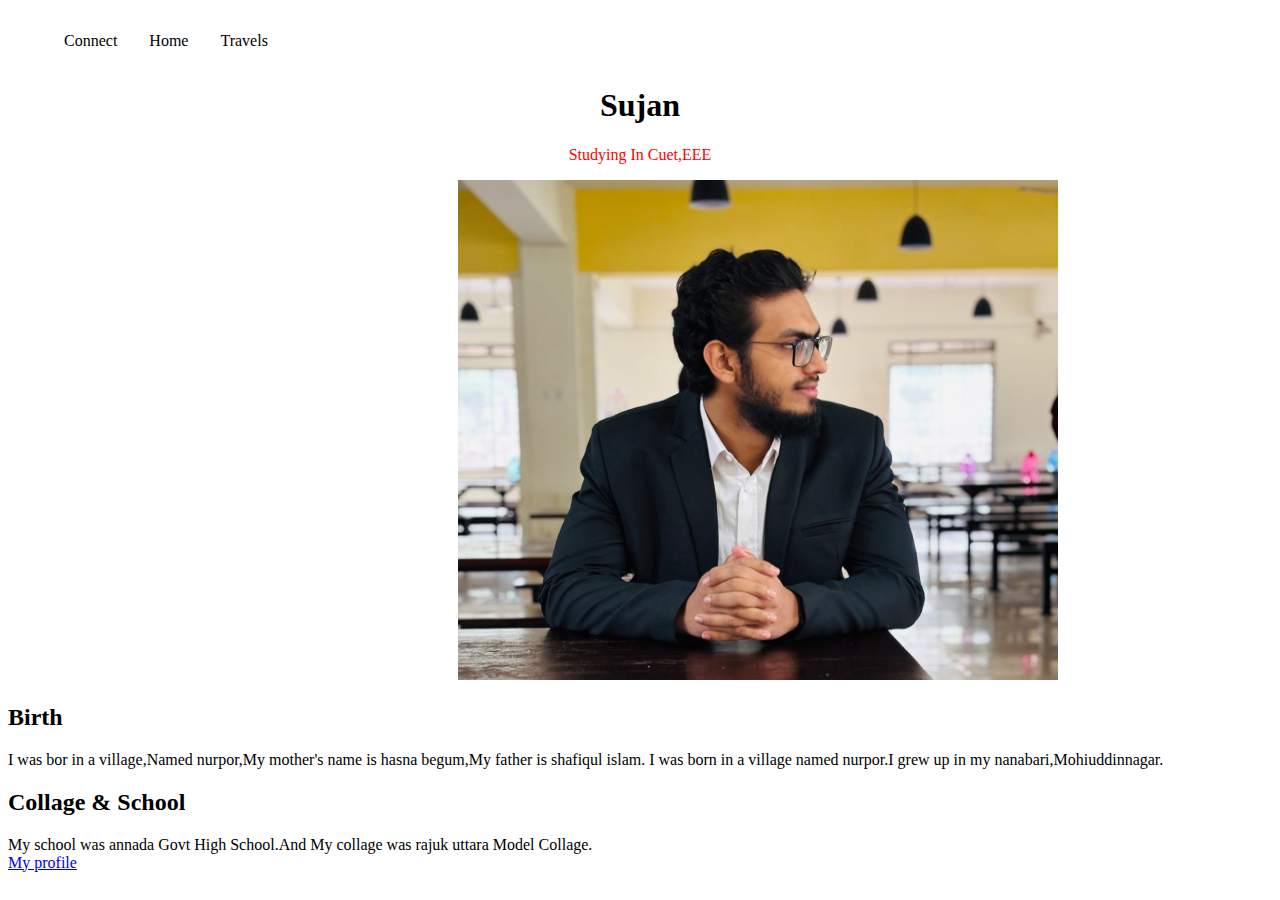
<file: page01.html>
<!DOCTYPE html>
<html lang="en">
<head>
    <meta charset="UTF-8">
    <meta name="viewport" content="width=device-width, initial-scale=1.0">
    <title>Home Page</title>
    <link rel="stylesheet" href="edit.css">
    <link rel="stylesheet" href="style.css">
</head>
<body>
    <header>
        <nav>
            <ul>
                <li><a href="index.html">Connect</a></li>
                <li><a href="page01.html">Home</a></li>
                <li><a href="page03.html">Travels</a></li>
            </ul>
        </nav>

    </header>
    <main>
        <h1 style="text-align: center;">Sujan</h1>
        <p style="color: red; text-align: center;">Studying In Cuet,EEE</p>
        <input class="myimage" type="image" src="media/202cr.jpg" alt="">
        <article>
            <section>
                <h2>Birth</h2>
I was bor in a village,Named nurpor,My mother's name is hasna begum,My father is shafiqul islam.
I was born in a village named nurpor.I grew up in my nanabari,Mohiuddinnagar.                     
 </section>
 <section>
    <h2>Collage & School</h2>
    My school was annada Govt High School.And My collage was rajuk uttara Model Collage.
 </section>

        </article>


    </main>
    <footer>
       <a href="https://www.facebook.com/sujan.hossen.2003">My profile</a>
    </footer>
    
</body>
</html>
</file>
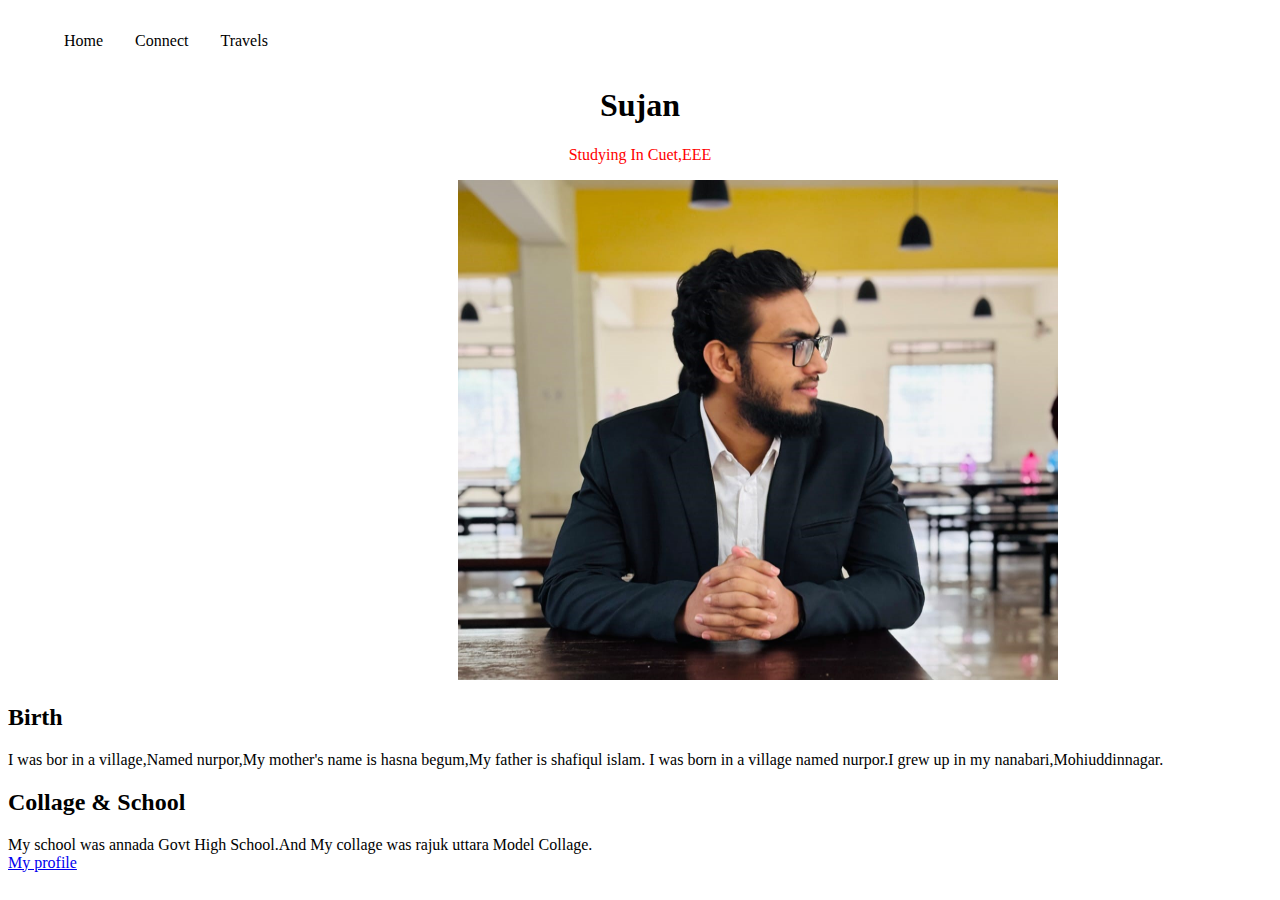
<file: skeleton/page01.html>
<!DOCTYPE html>
<html lang="en">
<head>
    <meta charset="UTF-8">
    <meta name="viewport" content="width=device-width, initial-scale=1.0">
    <title>Home Page</title>
    <link rel="stylesheet" href="edit.css">
    <link rel="stylesheet" href="style.css">
</head>
<body>
    <header>
        <nav>
            <ul>
                <li><a href="pag01.html">Home</a></li>
                <li><a href="page02.html">Connect</a></li>
                <li><a href="page03.html">Travels</a></li>
            </ul>
        </nav>

    </header>
    <main>
        <h1 style="text-align: center;">Sujan</h1>
        <p style="color: red; text-align: center;">Studying In Cuet,EEE</p>
        <input class="myimage" type="image" src="media/202cr.jpg" alt="">
        <article>
            <section>
                <h2>Birth</h2>
I was bor in a village,Named nurpor,My mother's name is hasna begum,My father is shafiqul islam.
I was born in a village named nurpor.I grew up in my nanabari,Mohiuddinnagar.                     
 </section>
 <section>
    <h2>Collage & School</h2>
    My school was annada Govt High School.And My collage was rajuk uttara Model Collage.
 </section>

        </article>


    </main>
    <footer>
       <a href="https://www.facebook.com/sujan.hossen.2003">My profile</a>
    </footer>
    
</body>
</html>
</file>
<file: edit.css>
.myimage {
    width: 600px;
    height: 500px;
    margin-left: 450px;
}
</file>
<file: style.css>
nav > ul {
    display: flex;
}
nav li {
    list-style: none;
    margin: 6px;
    padding: 10px;
}
nav li a {
    text-decoration: none;
    color: black;
}
nav li:hover{
    background-color: orange;
}
</file>
<file: skeleton/edit.css>
.myimage {
    width: 600px;
    height: 500px;
    margin-left: 450px;
}
</file>
<file: skeleton/style.css>
nav > ul {
    display: flex;
}
nav li {
    list-style: none;
    margin: 6px;
    padding: 10px;
}
nav li a {
    text-decoration: none;
    color: black;
}
nav li:hover{
    background-color: orange;
}
</file>
